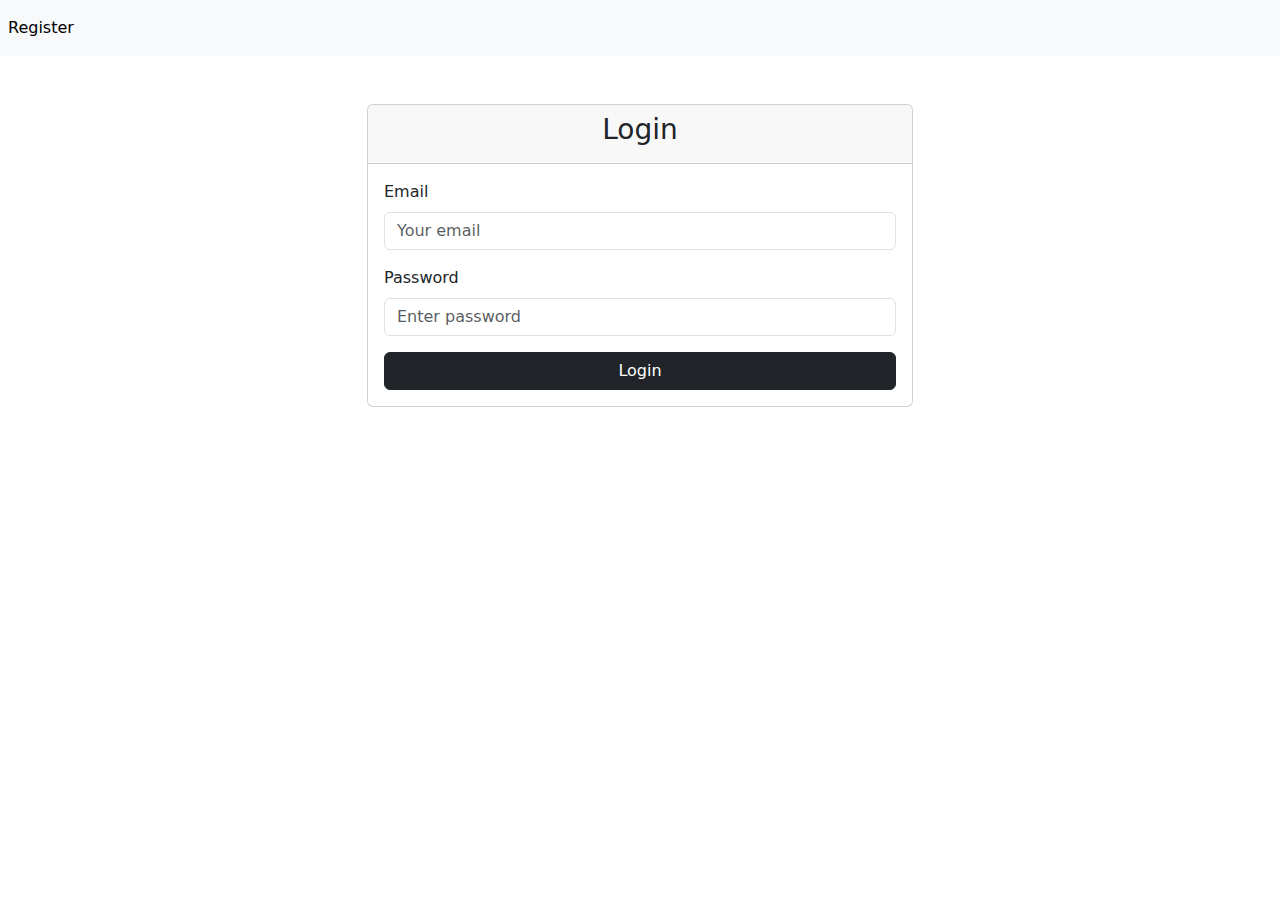
<file: index.html>
<!doctype html>
<html lang="en">

<head>
  <meta charset="UTF-8">
  <title>INDEX PAGE</title>
  <link rel="stylesheet" href="bootstrap/css/bootstrap.css">
  <link rel="stylesheet" href="style.css">
  <script src="script1.js" defer></script>
</head>
<body class="p20 gap20">

<nav class="navbar navbar-expand-lg navbar-light bg-light">
  <div class="margin10 d-inline-flex gap-2">
    <p>Logged in</p>
    <p id="username-display"></p>
  </div>
</nav>
<nav class="navbar navbar-expand-lg navbar-light bg-light">
  <div class="collapse navbar-collapse d-flex space-between" id="navbarNavAltMarkup">
    <div class="navbar-nav">
      <a class="nav-item nav-link active" href="gallery.html">Gallery</a>
      <a class="nav-item nav-link active" href="chat.html">Chat</a>
      <a class="nav-item nav-link active" href="profile.html">User profile</a>
    </div>
    <div>
      <a class="nav-item nav-link active margin10" href="login.html">Log out</a>
    </div>
  </div>
</nav>
<div>
  <h1 class="margin50">ALL POSTS</h1>
</div>

<div class="body box2 gap-5 grid2">
</div>



</body>
</html>
</file>
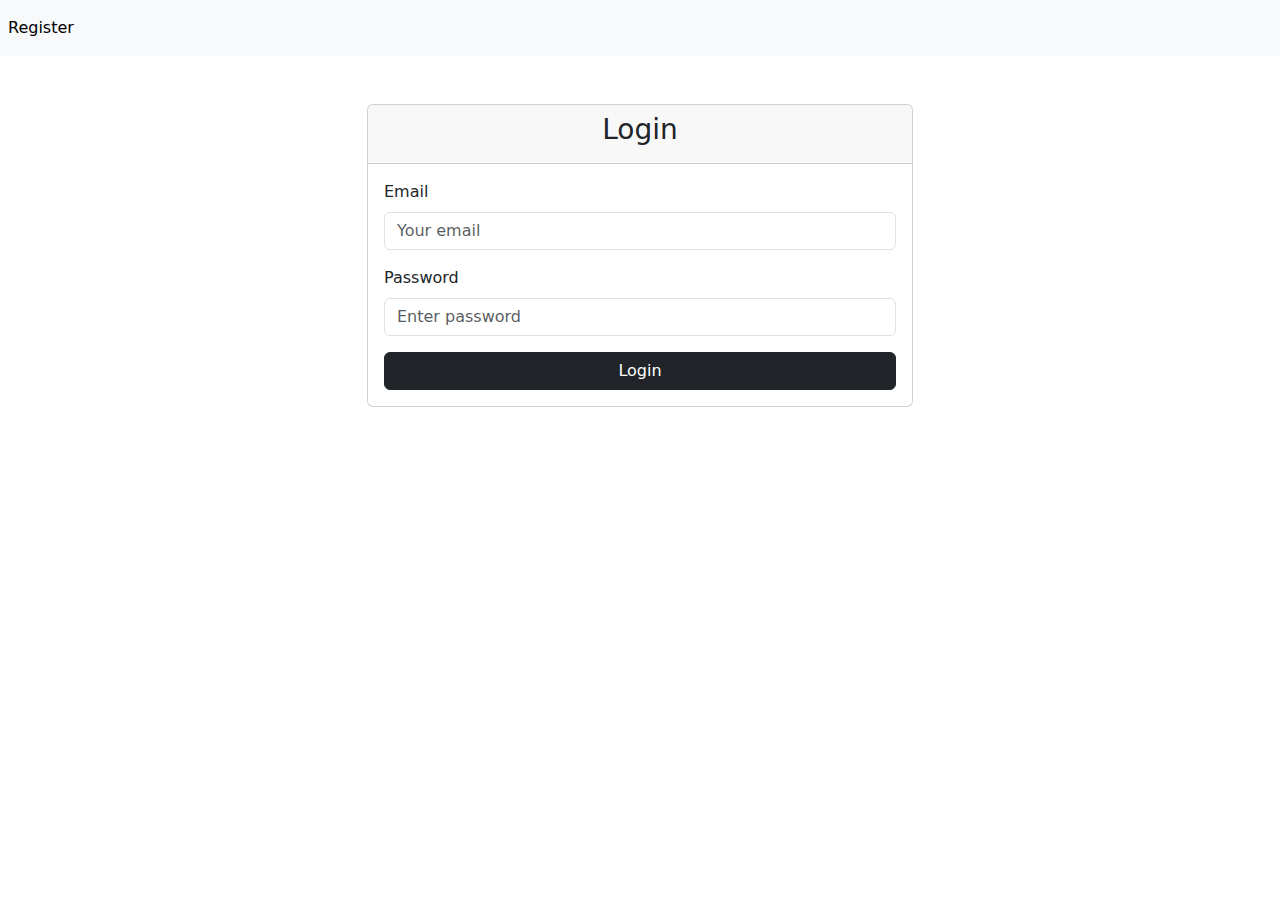
<file: chat.html>
<!DOCTYPE html>
<html lang="en">
<head>
    <meta charset="UTF-8">
    <title>CHAT PAGE</title>
    <link rel="stylesheet" href="chat.css">
    <link rel="stylesheet" href="bootstrap/css/bootstrap.css">
    <script src="chat.js" defer></script>
</head>
<body>
<nav class="navbar navbar-expand-lg navbar-light bg-light">
    <div class="margin10 d-inline-flex gap-2">
        <p>Logged in</p>
        <p id="username-display"></p>
    </div>
</nav>
<nav class="navbar navbar-expand-lg navbar-light bg-light">
    <div class="collapse navbar-collapse" id="navbarNavAltMarkup">
        <div class="navbar-nav">
            <a class="nav-item nav-link active" href="index.html">Home</a>
            <a class="nav-item nav-link active" href="gallery.html">Gallery</a>
            <a class="nav-item nav-link active" href="profile.html">User profile</a>
        </div>
        <div>
            <a class="nav-item nav-link active margin10" href="login.html">Log out</a>
        </div>
    </div>
</nav>

<div>
    <h1 class="margin25">CHAT BOT</h1>
    <p>How to use: write -  hello, then - how are you? then - what's your favorite color? </p>
</div>

<div id="chat">
    <div id="messages"></div>
    <div id="input-container" class="d-flex row">
        <label for="input"></label><input type="text" id="input"/>
        <button id="send-button">Send</button>
    </div>
</div>



</body>
</html>
</file>
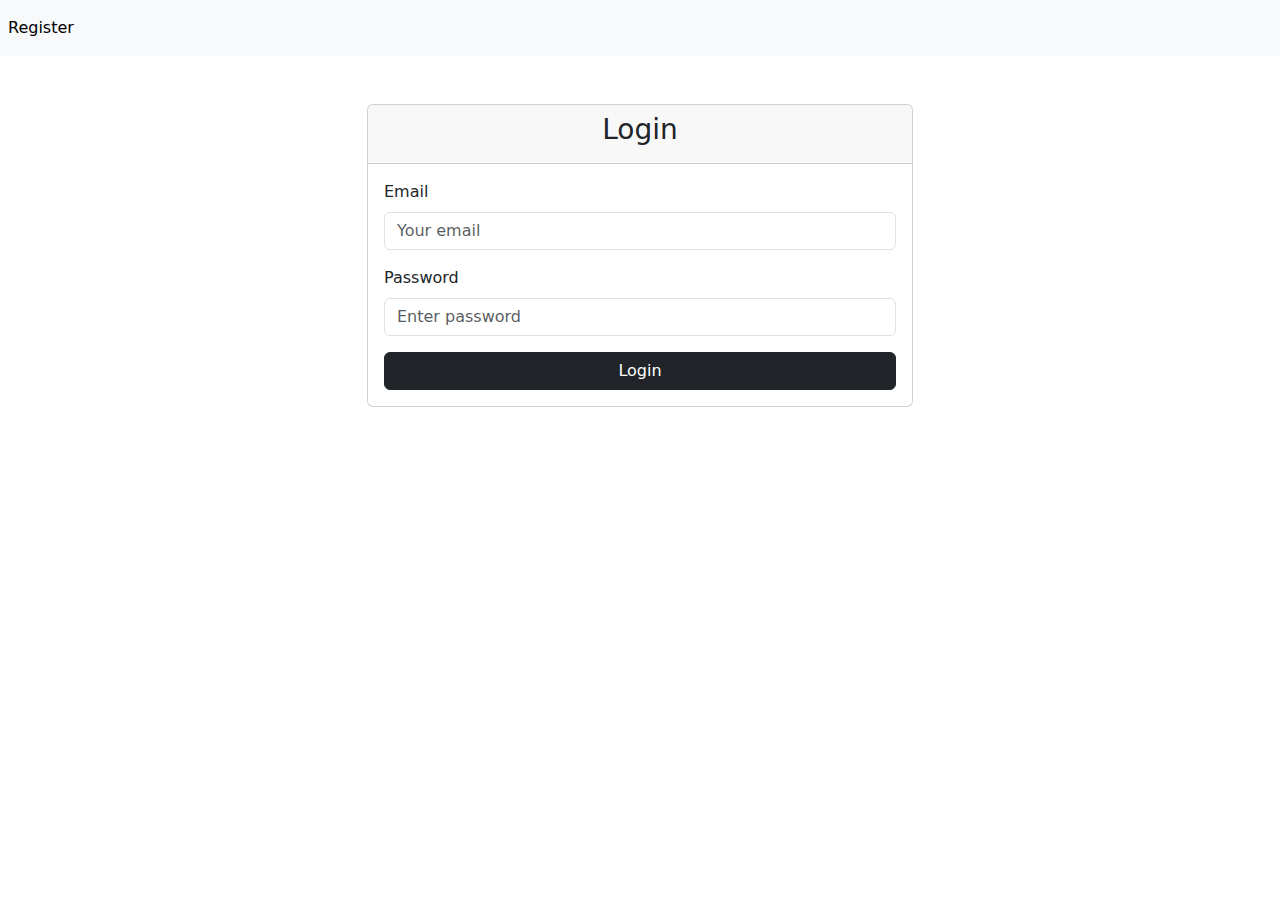
<file: gallery.html>
<!DOCTYPE html>
<html lang="en">
<head>
    <meta charset="UTF-8">
    <title>GALLERY</title>
    <link rel="stylesheet" href="bootstrap/css/bootstrap.css">
    <link rel="stylesheet" href="gallery.css">
    <script src="gallery.js" defer></script>
</head>
<body>
<nav class="navbar navbar-expand-lg navbar-light bg-light">
    <div class="margin10 d-inline-flex gap-2">
        <p>Logged in</p>
        <p id="username-display"></p>
    </div>
</nav>
<nav class="navbar navbar-expand-lg navbar-light bg-light">
    <div class="collapse navbar-collapse" id="navbarNavAltMarkup">
        <div class="navbar-nav">
            <a class="nav-item nav-link active" href="profile.html">User profile</a>
            <a class="nav-item nav-link active" href="chat.html">Chat</a>
            <a class="nav-item nav-link active" href="index.html">Home</a>
        </div>
    </div>
    <div>
        <a class="nav-item nav-link active margin15" href="login.html">Log out</a>
    </div>
</nav>

<div>
    <h1 class="margin50 text-center">PHOTO GALLERY</h1>
</div>
<div id="gallery" class="gallery">
</div>
</body>
</html>
</file>
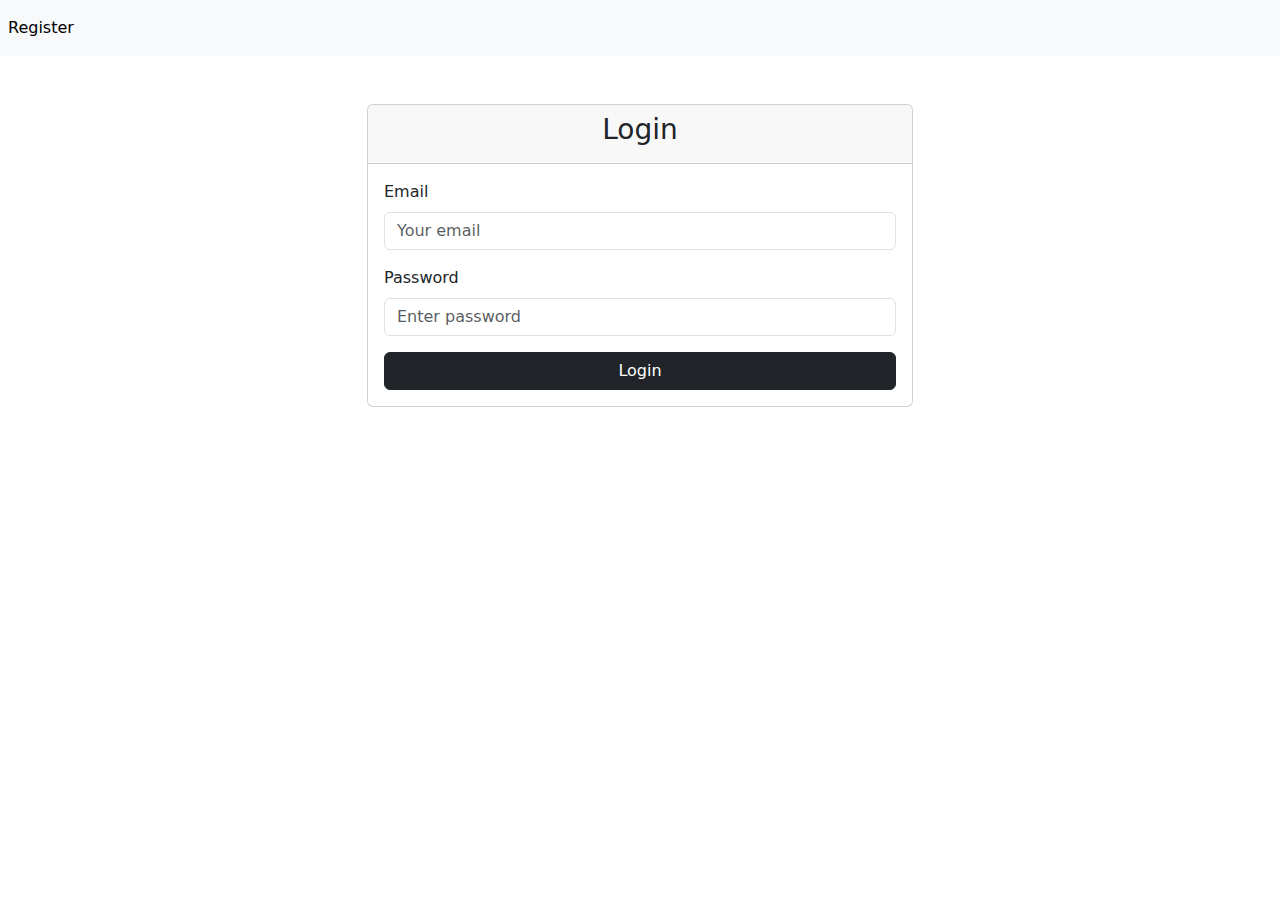
<file: login.html>
<!DOCTYPE html>
<html lang="en">
<head>
    <meta charset="UTF-8">
    <title>LOGIN</title>
    <link rel="stylesheet" href="bootstrap/css/bootstrap.css">
    <script src="login1.js" defer></script>
</head>
<body>


<nav class="navbar navbar-expand-lg navbar-light bg-light">
    <div class="collapse navbar-collapse" id="navbarNavAltMarkup">
        <div class="navbar-nav">
            <a class="nav-item nav-link active" href="register.html">Register</a>
        </div>
    </div>
</nav>


<div class="container mt-5">
    <div class="row justify-content-center">
        <div class="col-md-6">
            <div class="card">
                <div class="card-header text-center">
                    <h3>Login</h3>
                </div>
                <div class="card-body">
                    <div>
                        <div class="mb-3">
                            <label for="username" class="form-label">Email</label>
                            <input type="text" class="form-control" id="username" placeholder="Your email" required>
                        </div>
                        <div class="mb-3">
                            <label for="password" class="form-label">Password</label>
                            <input type="password" class="form-control" id="password" placeholder="Enter password" required>
                        </div>

                        <div class="alert alert-primary" role="alert">

                        </div>
                        <button type="submit" class="btn btn-dark w-100">Login</button>
                    </div>
                </div>
            </div>
        </div>
    </div>
</div>


</body>
</html>
</file>
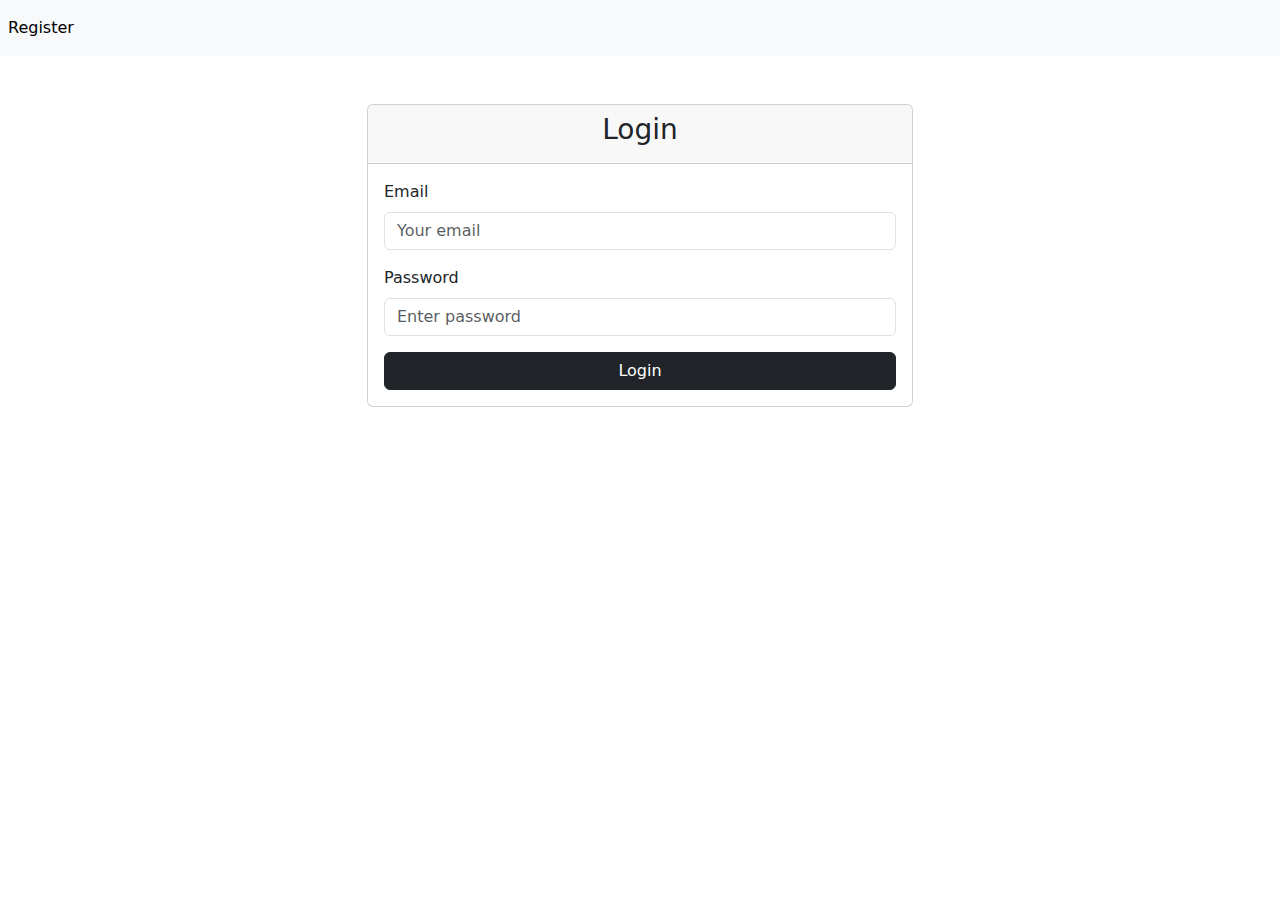
<file: profile.html>
<!DOCTYPE html>
<html lang="en">
<head>
  <meta charset="UTF-8">
  <title>PROFILE PAGE</title>
  <link rel="stylesheet" href="style.css">
  <link rel="stylesheet" href="bootstrap/css/bootstrap.css">
  <script src="profile.js" defer></script>
</head>
<body>
<nav class="navbar navbar-expand-lg navbar-light bg-light">
  <div class="margin10 d-inline-flex gap-2">
    <p>Logged in</p>
    <p id="username-display"></p>
  </div>
</nav>
<nav class="navbar navbar-expand-lg navbar-light bg-light">
  <div class="collapse navbar-collapse d-flex space-between" id="navbarNavAltMarkup">
    <div class="navbar-nav">
      <a class="nav-item nav-link active" href="index.html">Home</a>
      <a class="nav-item nav-link active" href="gallery.html">Gallery</a>
      <a class="nav-item nav-link active" href="profile.html">User profile</a>
    </div>
    <div>
      <a class="nav-item nav-link active margin10" href="login.html">Log out</a>
    </div>
  </div>
</nav>
<div>
  <h1 class="margin50 text-center">USER PROFILE</h1>
</div>
<div class="container mt-5n d-flex space-evenly gap-5">
    <div class="container gap-5 d-flex column">
      <img id="myImg" src="https://cdn.pixabay.com/photo/2022/09/08/15/16/cute-7441224_1280.jpg" alt="...">
      <button id="myButton">Change Image</button>
    </div>
    <div class="container">
      <h3>Now signed in as:</h3>
      <p id="username-display1"></p>
      <h3>Change current password: </h3>
      <div class="mb-3">
        <label for="passwordChange"></label><input type="password" class="form-control" id="passwordChange" placeholder="Enter password" required>
        <p></p>
        <button type="submit" class="btn btn-dark w-100">Change</button>
      </div>
    </div>



</div>




</body>
</html>
</file>
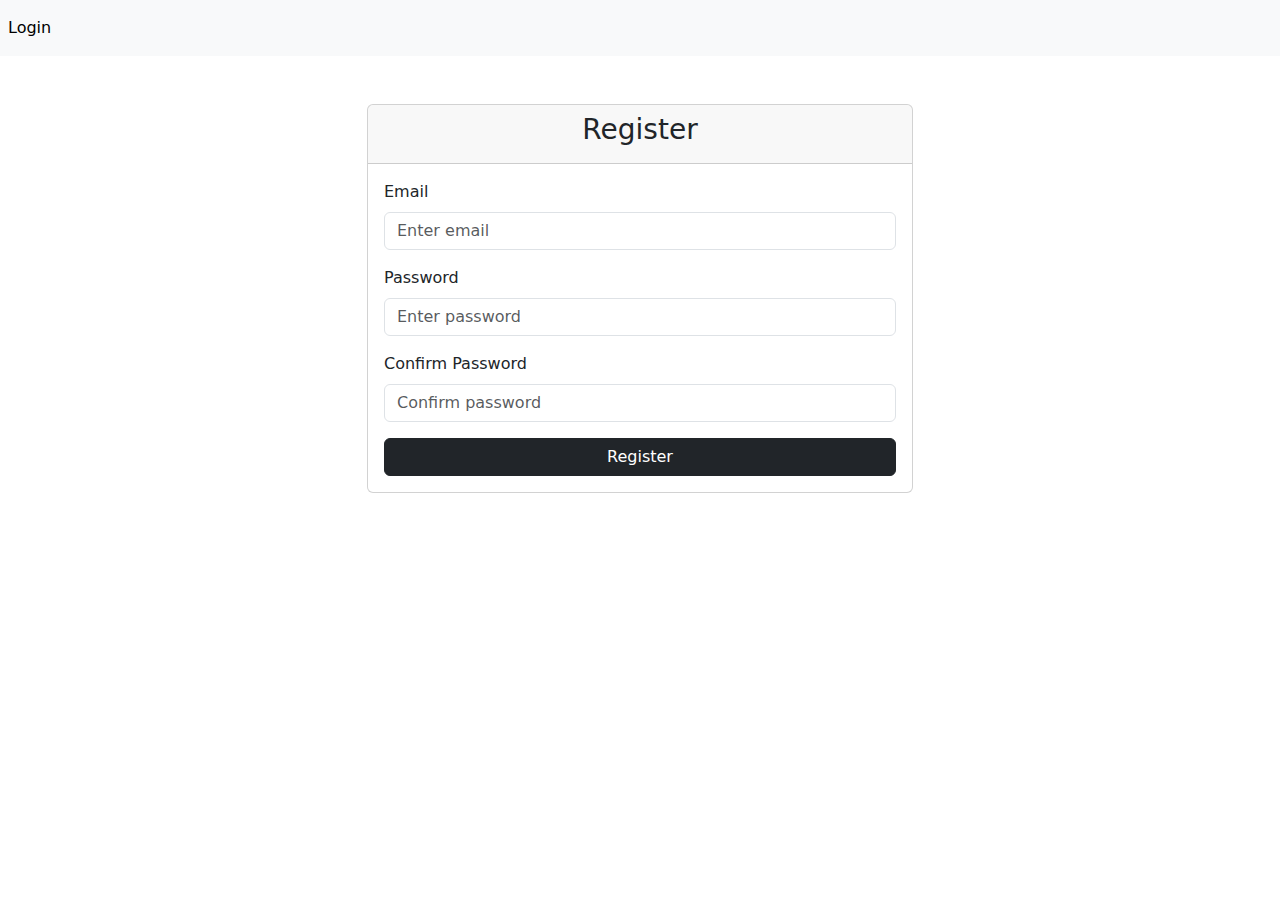
<file: register.html>
<!DOCTYPE html>
<html lang="en">
<head>
    <meta charset="UTF-8">
    <title>REGISTER</title>
    <link rel="stylesheet" href="bootstrap/css/bootstrap.css">
    <script src="register1.js" defer></script>
</head>
<body>

<nav class="navbar navbar-expand-lg navbar-light bg-light">
    <div class="collapse navbar-collapse" id="navbarNavAltMarkup">
        <div class="navbar-nav">
            <a class="nav-item nav-link active" href="login.html">Login</a>
        </div>
    </div>
</nav>

<div class="container mt-5">
    <div class="row justify-content-center">
        <div class="col-md-6">
            <div class="card">
                <div class="card-header text-center">
                    <h3>Register</h3>
                </div>
                <div class="card-body">
                    <div>
                        <div class="mb-3">
                            <label for="username" class="form-label">Email</label>
                            <input type="text" class="form-control" id="username" placeholder="Enter email" required>
                        </div>
                        <div class="mb-3">
                            <label for="password" class="form-label">Password</label>
                            <input type="password" class="form-control" id="password" placeholder="Enter password" required>
                        </div>
                        <div class="mb-3">
                            <label for="confirmPassword" class="form-label">Confirm Password</label>
                            <input type="password" class="form-control" id="confirmPassword" placeholder="Confirm password" required>
                        </div>

                        <div class="alert alert-primary" role="alert">

                        </div>
                        <button type="submit" class="btn btn-dark w-100">Register</button>
                    </div>
                </div>
            </div>
        </div>
    </div>
</div>


</body>
</html>
</file>
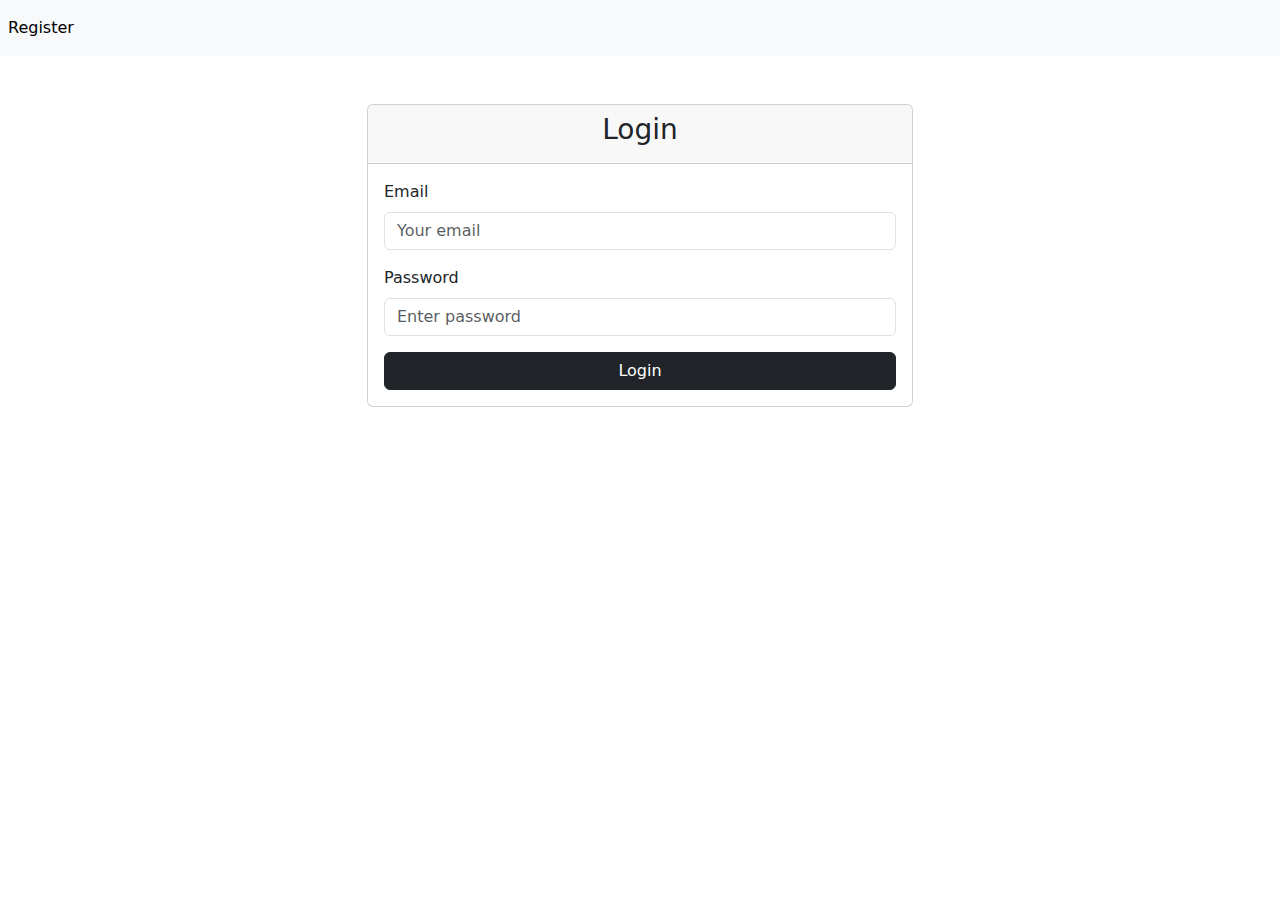
<file: singlePost.html>
<!DOCTYPE html>
<html lang="en">
<head>
    <meta charset="UTF-8">
    <title>SINGLE POST</title>
    <link rel="stylesheet" href="bootstrap/css/bootstrap.css">
    <script src="singlePost1.js" defer></script>
    <link rel="stylesheet" href="style.css">
</head>
<nav class="navbar navbar-expand-lg navbar-light bg-light">
    <div class="margin10 d-inline-flex gap-2">
        <p>Logged in</p>
        <p id="username-display"></p>
    </div>
</nav>
<nav class="navbar navbar-expand-lg navbar-light bg-light">
    <div class="collapse navbar-collapse d-flex space-between" id="navbarNavAltMarkup">
        <div class="navbar-nav">
            <a class="nav-item nav-link active" href="index.html">Home</a>
            <a class="nav-item nav-link active" href="gallery.html">Gallery</a>
            <a class="nav-item nav-link active" href="chat.html">Chat</a>
            <a class="nav-item nav-link active" href="profile.html">User profile</a>
        </div>
        <div>
            <a class="nav-item nav-link active margin10" href="login.html">Log out</a>
        </div>
    </div>
</nav>

<div>
    <h1 class="margin50">SINGLE POST</h1>
</div>

<div id="post-details" class="box3">
</div>


<body class="p20 gap20">
</body>
</html>
</file>
<file: style.css>
body{
    font-family: Arial, Helvetica, sans-serif;
    background-color: rgb(255, 255, 255);
}

.empty{
    background-color: none;
    border-style: none;
}
.d{
    display: flex;
}
.sticky{
    position: sticky;
    top:0 ;
    overflow:hidden;
    background-color: red;
}
.column{
    flex-direction: column;
}
.row-d{
    flex-direction: row;
}
.start{
    justify-content: flex-start;
}
.center{
    justify-content: center;
}
.space-around{
    justify-content: space-around;
}
.space-evenly{
    justify-content: space-evenly;
}
.space-between {
    justify-content: space-between;
}
.align-items{
    align-items: center;
}

.gap {
    gap:20em;
}
.nav_red{
    background-color: rgb(220, 53, 70);
}
.margin50{
    margin: 50px;
}
.margin25{
    margin: 25px;
}
.margin10{
    margin: 10px;
}
.end{
    height: 5em;
}
.border-line{
    border-right-style: groove;
    color: #0e0a0a;
}

.img-sz{
    border-radius: 200px;
    height: 5em;
    width: 5em;

}
.img-sz2{
    height: 30em;
    width: 20em;
    background-size: cover;
    border-radius: 20px;
}
.img-sz3{
    height: 8em;
    width: 8em;
    background-size: cover;
    border-radius: 20px;
    margin:15px;
}
.img-sz4{
    height: 30em;
    width: 40em;
    background-size: cover;
    border-radius: 20px;
}
.img-sz5{
    height: 10em;
    width: 20em;
    background-size: cover;
    border-radius: 100px;
    margin: 25px;
}
.img-sz6{
    height: 5em;
    width: 5em;
    background-size: cover;
    border-radius: 200px;
    margin: 20px;
}

.img-sz8{
    height: 12em;
    width: 17em;
    background-size: cover;
    border-radius: 20px;
    margin: 6px;
}
.img-sz9{
    height: 3em;
    width: 5em;
    background-size: cover;
}
.absolute{
    position: absolute;
}

p{
    color: green;
}
h1{
    width: 10em;
    margin-right: 200px;
    color: green;
    font-size: 50px;
}
h2{
    color: #0e0a0a;

}
h3{
    color: #5a7114;
    font-size: 20px;
}
h4{
    color: green;
}
h5{
    font-size: 60px;
    color: green;
}
/* BOX'S AND CONTAINERS*/

.box2{
    flex-wrap: wrap;
    flex-direction: row;
    height: 10em;
    width: 30em;
    margin:10px;
    font-size: 15px;
    background-color: #5a7114;
    border-radius: 20px;
}
.box3 {
    height: 20px;
    width: 400px;
    margin:20px;
    text-align: center;

}
.box4{
    height: 2em;
    margin:5px;
    font-size: 15px;
    background-color: #5a7114;
    border-radius: 20px;
}

.box5{
    height: 20em;
    width: 100%;
    margin:5px;
    background-image: url("https://www.onlygfx.com/wp-content/uploads/2017/01/black-wallpaper-6.jpg");
    background-size: cover;
    border-radius: 20px;
    text-align: center;
}
.box6{
    height: 8em;
    width: 15em;
    background-size: cover;
    background-image: url("https://media.istockphoto.com/id/843408508/photo/photography-camera-lens-concept.jpg?s=612x612&w=0&k=20&c=-tm5TKrPDMakrT1vcOE-4Rlyj-iBVdzKuX4viFkd7Vo=");
    border-radius: 20px;
}
.box7{
    height: 100%;
    width: 26em;
    background-size: cover;
    border-radius: 20px;
    background-color: aqua;
}
.box8{
    height: 50em;
    width: 100%;

}
.box9{
    height: 10em;
    width: 25em;
    background-color: #e63b25;
    border-radius: 25px;
}
.box10{
    height: 10em;
    width: 10em;
    border-radius: 25px;
}
.items-box{
    height: 10em;
    width: 20em;
    background-size: cover;
    border-radius: 20px;
    background-color: #ffffff;
}

.margin-bottom{
    margin-bottom:500px;
}
.margin-right{
    margin-right: 100px;
}
.margin-left{
    margin-left: 300px;
}
.blue{
    background-color: blue;
}
.violet{
    background-color: violet;
}
.green{
    background-color: green;
}
.orange{
    background-color: orange;
}
.black{
    background-color: black;
}
.red{
    background-color: red;
}
.silver{
    background-color: silver;
}
.grow1{
    flex-grow: 1;
}
.grow2{
    flex-grow: 3;
}
.grid1{
    height: auto;
    width: 100%;
    background-color: silver;
    display: grid;
    grid-template-columns: repeat(3, 1fr);
    grid-template-rows: repeat(2, 1fr);
    row-gap:10px;
    column-gap: 10px;
}
.grid2{
    display: inline-grid;
    background-color: rgba(255, 255, 255, 0.8);
    height: 38em;
    width: 100%;
    grid-template-columns: repeat(4, 1fr);
    grid-template-rows: repeat(2, 1fr);
    row-gap:5px;
    column-gap: 10px;
    border-radius: 20px;
}

.item1{
    grid-column:1/3;
    grid-row:1/1;
}
.item2{
    grid-column:1/1;
    grid-row:2/2;
}
.item3{
    grid-column:2/2;
    grid-row:2/2;
}
.item5{
    grid-column:3/5;
    grid-row:2/2;
}

.container{
    height: auto;
    width: auto;
    background-color: #ffffff;
}
.container2{
    height: 45em;
    width: auto;
    background-image: url("https://www.onlygfx.com/wp-content/uploads/2017/01/black-wallpaper-6.jpg");
    background-size: cover;
}
.container3{
    height: 26em;
    width: 15em;
    background-color: #04AA6D;
    background-size: cover;
    text-align: center;
    border-radius: 20px;
}
.container4{
    height: 8em;
    width: 100em;
    background-color: #04AA6D;
    background-size: cover;
    text-align: center;
    border-radius: 20px;
}
.container5{
    height: 26em;
    width: 100%;
    background-color: #04AA6D;
}
.container6{
    height: 15em;
    width: 62em;
    border-radius: 50px;
    background-color: #04AA6D;
    text-align: center;
}
.container7{
    height: 17em;
    width: 100%;
    background-color: #0e0a0a;
    text-align: center;
}
.border-line2{
    border-bottom: white;
    width: 90%;
}
.background-gif{
    height: 20em;
    width: 100%;
    background-size: cover;
    background-image: url("https://media3.giphy.com/media/v1.Y2lkPTc5MGI3NjExcXppZ2RjbnFoa2IxdXd1NGk4dDBneTFyMm9mc2V0bDg3ajR3Y2doMyZlcD12MV9pbnRlcm5hbF9naWZfYnlfaWQmY3Q9Zw/xTiTnlibr1W3eyjoxq/giphy.webp");
}
/* EFFECTS */

.container-prod {
    position: relative;
    width: 15em;
    height: 20em;
    border-radius: 20px;
}

.image {
    opacity: 1;
    display: block;
    height:18em;
    width: 15em;
    transition: .5s ease;
    backface-visibility: hidden;
    border-radius: 20px;


}

.middle {
    transition: .5s ease;
    opacity: 0;
    position: absolute;
    top: 50%;
    left: 50%;
    transform: translate(-50%, -50%);
    -ms-transform: translate(-50%, -50%);
    text-align: center;
}

.container-prod:hover .image {
    opacity: 0.3;
}

.container-prod:hover .middle {
    opacity: 1;
}

.text {
    color: white;
    font-size: 16px;
    padding: 16px 32px;
}

/**/
.hw{
    position: relative;
    width:100%;
    height: 19em;
}

.image2 {
    opacity: 1;
    display: block;
    width: 100%;
    height: auto;
    transition: .5s ease;
    backface-visibility: hidden;
}

.middle2 {
    transition: .5s ease;
    opacity: 0;
    position: absolute;
    top: 50%;
    left: 50%;
    transform: translate(-50%, -50%);
    -ms-transform: translate(-50%, -50%);
    text-align: center;
}

.hw:hover .image {
    opacity: 0.3;
}

.hw:hover .middle {
    opacity: 1;
}

.text {
    padding: 16px 32px;
}


.hb{
    position: relative;
    width:100%;
    height: 10em;
}

.image3 {
    opacity: 1;
    display: block;
    width: 100%;
    height: auto;
    transition: .5s ease;
    backface-visibility: hidden;
    border-radius: 25px;

}

.middle3 {
    transition: .5s ease;
    opacity: 0;
    position: absolute;
    top: 50%;
    left: 50%;
    transform: translate(-50%, -50%);
    -ms-transform: translate(-50%, -50%);
    text-align: center;
}

.hb:hover .image {
    opacity: 0.3;
}

.hb:hover .middle {
    opacity: 10;
}

.text3 {
    padding: 16px 32px;
}





.parallax {
    background-image: url("https://images.pexels.com/photos/730896/pexels-photo-730896.jpeg?auto=compress&cs=tinysrgb&w=1260&h=750&dpr=1");
    min-height: 500px;
    background-attachment: fixed;
    background-position: center;
    background-repeat: no-repeat;
    background-size: cover;
    opacity:95%;

}

/* INTERACTIVE SCREEN SIZE SETTINGS */
@media all and (max-width: 900px) {
    none {
        display: none;
    }

    .d-row-sm {
        flex-direction: row;
        width: 90%;
        height: 10%;
        justify-content: center;
    }

    .d-col-sm {
        flex-direction: column;
        width: 100%;
        margin: 50px;
    }
}
/**/
input[type=text] {
    width: 50%;
    box-sizing: border-box;
    border: 2px solid #ccc;
    border-radius: 50px;
    font-size: 16px;
    background-color: white;
    background-position: 10px 10px;
    background-repeat: no-repeat;
    padding: 12px 20px 12px 40px;
}


@media screen and (max-width:700px) {
    .mob{
        display: flex;
        flex-direction: column;
        width: 100%;
        align-items: center;
    }
    .none{
        display: none;
    }
}
.cluster{
    display: flex;
    flex-wrap:wrap;
    gap: 1 rem;

}
.auto-grid{
    display: grid;
    align-items: center;
    gap: 1rem;
    grid-template-columns:
        repeat(auto-fit,minmax(25rem,1fr));

}
#myImg{
    width: 70%;
    height: 70%;

}

#myButton{
    width: 25%;
    height: 10%;
}
</file>
<file: chat.css>
#chat {
    width: 900px;
    height: 600px;
    border: 5px solid black;
    margin: 0 auto;
    position: relative;
    overflow-y: scroll;
    border-radius: 10px;
}

#messages {
    height: 90%;
    padding: 10px;
    box-sizing: border-box;
    overflow-y: scroll;
}

#input-container {
    height: 10%;
    padding: 10px;
    box-sizing: border-box;
    position: absolute;
    bottom: 0;
    width: 100%;
    margin: 10px;
}

#input {
    width: 70%;
    height: 100%;
    margin: 10px;

}

#send-button {
    width: 20%;
    height: 100%;
    margin: 10px;


}
h1{
    text-align: center;

}
</file>
<file: gallery.css>
body {
    font-family: Arial, sans-serif;
    margin: 0;
    padding: 0;
    background-color: #f4f4f4;
}
#gallery {
    display: flex;
    flex-wrap: wrap;
    gap: 20px;
    justify-content: center;
    padding: 20px;
}
.photo-card {
    background-color: #fff;
    border-radius: 8px;
    box-shadow: 0 4px 8px rgba(0, 0, 0, 0.1);
    width: 200px;
    transition: transform 0.3s ease, box-shadow 0.3s ease;
    overflow: hidden;
    text-align: center;
    padding: 10px;
    display: flex;
    flex-direction: column;
    justify-content: flex-end;
}
.photo-card img {
    width: 100%;
    height: 150px;
    object-fit: cover;
    border-radius: 5px;
    margin-bottom: 10px;
}

.photo-card h3 {
    font-size: 16px;
    color: #333;
    margin: 0;
    padding: 5px 0;
    font-weight: bold;
}

.photo-card:hover {
    transform: translateY(-10px);
    box-shadow: 0 6px 15px rgba(0, 0, 0, 0.15);
}
</file>
